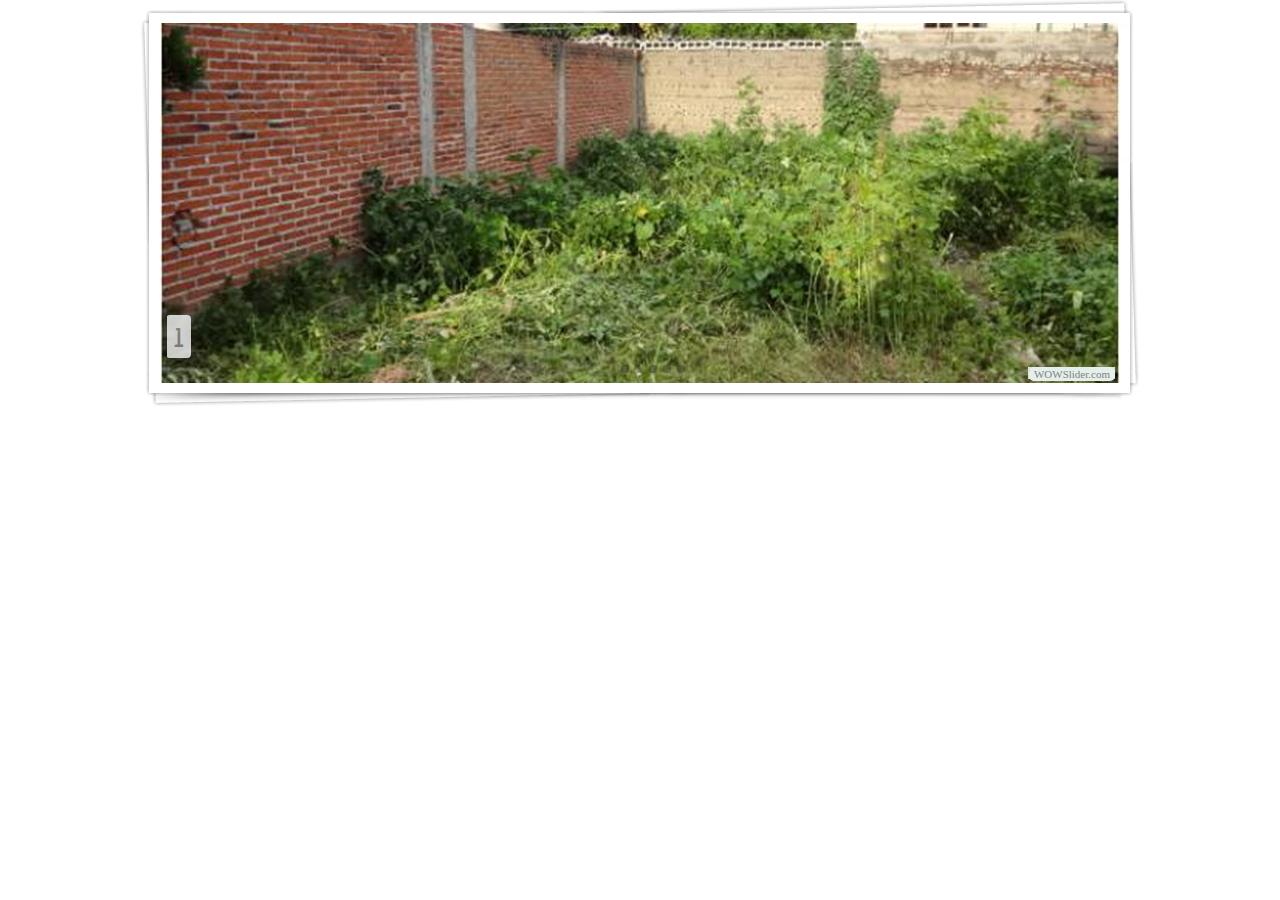
<file: visor/indexwow.html>
<!DOCTYPE html PUBLIC "-//W3C//DTD XHTML 1.0 Strict//EN"
	"http://www.w3.org/TR/xhtml1/DTD/xhtml1-strict.dtd">
<html xmlns="http://www.w3.org/1999/xhtml">
<head>
	<title>WOWSlider generated by WOWSlider.com</title>
	<meta http-equiv="content-type" content="text/html; charset=utf-8" />
	<meta name="keywords" content="WOW Slider, Embed Slideshow, Bootstrap Slideshow" />
	<meta name="description" content="WOWSlider created with WOW Slider, a free wizard program that helps you easily generate beautiful web slideshow" />
	<!-- Start WOWSlider.com HEAD section -->
	<link rel="stylesheet" type="text/css" href="engine1/style.css" />
	<script type="text/javascript" src="engine1/jquery.js"></script>
	<!-- End WOWSlider.com HEAD section -->
</head>
<body style="background-color:none">
	<!-- Start WOWSlider.com BODY section -->
	<div id="wowslider-container1">
	<div class="ws_images"><ul>
<li><img src="data1/images/1.jpg" alt="1" title="1" id="wows1_0"/></li>
<li><img src="data1/images/2.jpg" alt="2" title="2" id="wows1_1"/></li>
<li><img src="data1/images/3.jpg" alt="3" title="3" id="wows1_2"/></li>
<li><img src="data1/images/4.jpg" alt="4" title="4" id="wows1_3"/></li>
<li><img src="data1/images/5.jpg" alt="5" title="5" id="wows1_4"/></li>
</ul></div>
<div class="ws_bullets"><div>
<a href="#" title="1"><img src="data1/tooltips/1.jpg" alt="1"/>1</a>
<a href="#" title="2"><img src="data1/tooltips/2.jpg" alt="2"/>2</a>
<a href="#" title="3"><img src="data1/tooltips/3.jpg" alt="3"/>3</a>
<a href="#" title="4"><img src="data1/tooltips/4.jpg" alt="4"/>4</a>
<a href="#" title="5"><img src="data1/tooltips/5.jpg" alt="5"/>5</a>
</div></div>
<span class="wsl"><a href="http://wowslider.com">Carousel Images</a> by WOWSlider.com v4.8</span>
	<div class="ws_shadow"></div>
	</div>
	<script type="text/javascript" src="engine1/wowslider.js"></script>
	<script type="text/javascript" src="engine1/script.js"></script>
	<!-- End WOWSlider.com BODY section -->
</body>
</html>
</file>
<file: visor/engine1/style.css>
/*
 *	generated by WOW Slider 4.8
 *	template Vernisage
 */
@import url(http://fonts.googleapis.com/css?family=Economica&subset=latin,latin-ext);
#wowslider-container1 { 
	zoom: 1; 
	position: relative; 
	max-width:960px;
	margin:23px auto 57.5px;
	z-index:90;
	border:none;
	text-align:left; /* reset align=center */
}
* html #wowslider-container1{ width:960px }
#wowslider-container1 .ws_images ul{
	position:relative;
	width: 10000%; 
	height:auto;
	left:0;
	list-style:none;
	margin:0;
	padding:0;
	border-spacing:0;
	overflow: visible;
	/*table-layout:fixed;*/
}
#wowslider-container1 .ws_images ul li{
	width:1%;
	line-height:0; /*opera*/
	float:left;
	font-size:0;
	padding:0 0 0 0 !important;
	margin:0 0 0 0 !important;
}

#wowslider-container1 .ws_images{
	position: relative;
	left:0;
	top:0;
	width:100%;
	height:100%;
	overflow:hidden;
}
#wowslider-container1 .ws_images a{
	width:100%;
	display:block;
	color:transparent;
}
#wowslider-container1 img{
	max-width: none !important;
}
#wowslider-container1 .ws_images img{
	width:100%;
	border:none 0;
	max-width: none;
	padding:0;
}
#wowslider-container1 a{ 
	text-decoration: none; 
	outline: none; 
	border: none; 
}

#wowslider-container1  .ws_bullets { 
	font-size: 0px; 
	float: left;
	position:absolute;
	z-index:70;
}
#wowslider-container1  .ws_bullets div{
	position:relative;
	float:left;
}
#wowslider-container1  .wsl{
	display:none;
}
#wowslider-container1 sound, 
#wowslider-container1 object{
	position:absolute;
}

#wowslider-container1  .ws_bullets { 
	padding: 10px; 
}
#wowslider-container1 .ws_bullets a { 
	width:8px;
	height:8px;
	background: url(./bullet.png) left top;
	float: left; 
	text-indent: -4000px; 
	position:relative;
	margin-left:6px;
	color:transparent;
}
#wowslider-container1 .ws_bullets a.ws_selbull, #wowslider-container1 .ws_bullets a:hover{
	background-position: 0 100%;
}
#wowslider-container1 a.ws_next, #wowslider-container1 a.ws_prev {
	position:absolute;
	display:none;
	top:50%;
	margin-top:-15px;
	z-index:60;
	height: 28px;
	width: 18px;
	background-image: url(./arrows.png);
}
#wowslider-container1 a.ws_next{
	background-position: 100% 0;
	right:7px;
}
#wowslider-container1 a.ws_prev {
	left:7px;
	background-position: 0 0; 
}
#wowslider-container1 a.ws_next:hover{
	background-position: 100% 100%;
}
#wowslider-container1 a.ws_prev:hover {
	background-position: 0 100%; 
}
* html #wowslider-container1 a.ws_next,* html #wowslider-container1 a.ws_prev{display:block}
#wowslider-container1:hover a.ws_next, #wowslider-container1:hover a.ws_prev {display:block}

/*playpause*/
#wowslider-container1 .ws_playpause {
	display:none;
    width: 18px;
    height: 28px;
    position: absolute;
    top: 50%;
    left: 50%;
    margin-left: -9px;
    margin-top: -15px;
    z-index: 59;
}

#wowslider-container1:hover .ws_playpause {
	display:block;
}

#wowslider-container1 .ws_pause {
    background-image: url(./pause.png);
}

#wowslider-container1 .ws_play {
    background-image: url(./play.png);
}

#wowslider-container1 .ws_pause:hover, #wowslider-container1 .ws_play:hover {
    background-position: 100% 100% !important;
}
/* bottom center */
#wowslider-container1  .ws_bullets {
    bottom: 0px;
	left:50%;
}
#wowslider-container1  .ws_bullets div{
	left:-50%;
}
#wowslider-container1 .ws-title{
	position:absolute;
	display:block;
	bottom: 25px;
	left: 7px;
	margin-right:7px;
	padding:7px;
	background:#FFFFFF;
	color:#959695;
	z-index: 50;
	font-family: 'Economica',Trebuchet MS, Helvetica, sans-serif;
	font-size: 27px;
    line-height: 29px;
	font-weight: bold;
	border-radius:4px;
	-moz-border-radius:4px;
	-webkit-border-radius:4px;
	opacity:0.8;
	filter:progid:DXImageTransform.Microsoft.Alpha(opacity=90); 
}
#wowslider-container1 .ws-title div{
	padding-top:5px;
	color: #000000;
    font-size: 20px;
	line-height: 22px;	
	font-weight: normal;
}

#wowslider-container1 .ws_images ul{
	animation: wsBasic 20s infinite;
	-moz-animation: wsBasic 20s infinite;
	-webkit-animation: wsBasic 20s infinite;
}
@keyframes wsBasic{0%{left:-0%} 10%{left:-0%} 20%{left:-100%} 30%{left:-100%} 40%{left:-200%} 50%{left:-200%} 60%{left:-300%} 70%{left:-300%} 80%{left:-400%} 90%{left:-400%} }
@-moz-keyframes wsBasic{0%{left:-0%} 10%{left:-0%} 20%{left:-100%} 30%{left:-100%} 40%{left:-200%} 50%{left:-200%} 60%{left:-300%} 70%{left:-300%} 80%{left:-400%} 90%{left:-400%} }
@-webkit-keyframes wsBasic{0%{left:-0%} 10%{left:-0%} 20%{left:-100%} 30%{left:-100%} 40%{left:-200%} 50%{left:-200%} 60%{left:-300%} 70%{left:-300%} 80%{left:-400%} 90%{left:-400%} }

#wowslider-container1  .ws_shadow{
	background-image: url(./bg.png);
	background-repeat: no-repeat;
	background-size:100%;
	position:absolute;
	z-index: -1;
	left:-2.08%;
	top:-6.39%;
	width:104.16%;
	height:112.77%;
}
* html #wowslider-container1 .ws_shadow{/*ie6*/
	background:none;
	filter:progid:DXImageTransform.Microsoft.AlphaImageLoader( src='engine1//bg.png', sizingMethod='scale');
}
*+html #wowslider-container1 .ws_shadow{/*ie7*/
	background:none;
	filter:progid:DXImageTransform.Microsoft.AlphaImageLoader( src='engine1//bg.png', sizingMethod='scale');
}
#wowslider-container1 .ws_bullets  a img{
	text-indent:0;
	display:block;
	bottom:15px;
	left:-64px;
	visibility:hidden;
	position:absolute;
    -moz-box-shadow: 0 0 5px #999999;
    box-shadow: 0 0 5px #999999;
    border: 5px solid #FFFFFF;
	max-width:none;
}
#wowslider-container1 .ws_bullets a:hover img{
	visibility:visible;
}

#wowslider-container1 .ws_bulframe div div{
	height:48px;
	overflow:visible;
	position:relative;
}
#wowslider-container1 .ws_bulframe div {
	left:0;
	overflow:hidden;
	position:relative;
	width:128px;
	background-color:#FFFFFF;
}
#wowslider-container1  .ws_bullets .ws_bulframe{
	display:none;
	bottom:16px;
	overflow:visible;
	position:absolute;
	cursor:pointer;
    -moz-box-shadow: 0 0 5px #999999;
    box-shadow: 0 0 5px #999999;
    border: 5px solid #FFFFFF;
}
#wowslider-container1 .ws_bulframe span{
	display:block;
	position:absolute;
	bottom:-11px;
	margin-left:-8px;
	left:64px;
	background:url(./triangle.png);
	width:15px;
	height:6px;
}
</file>
